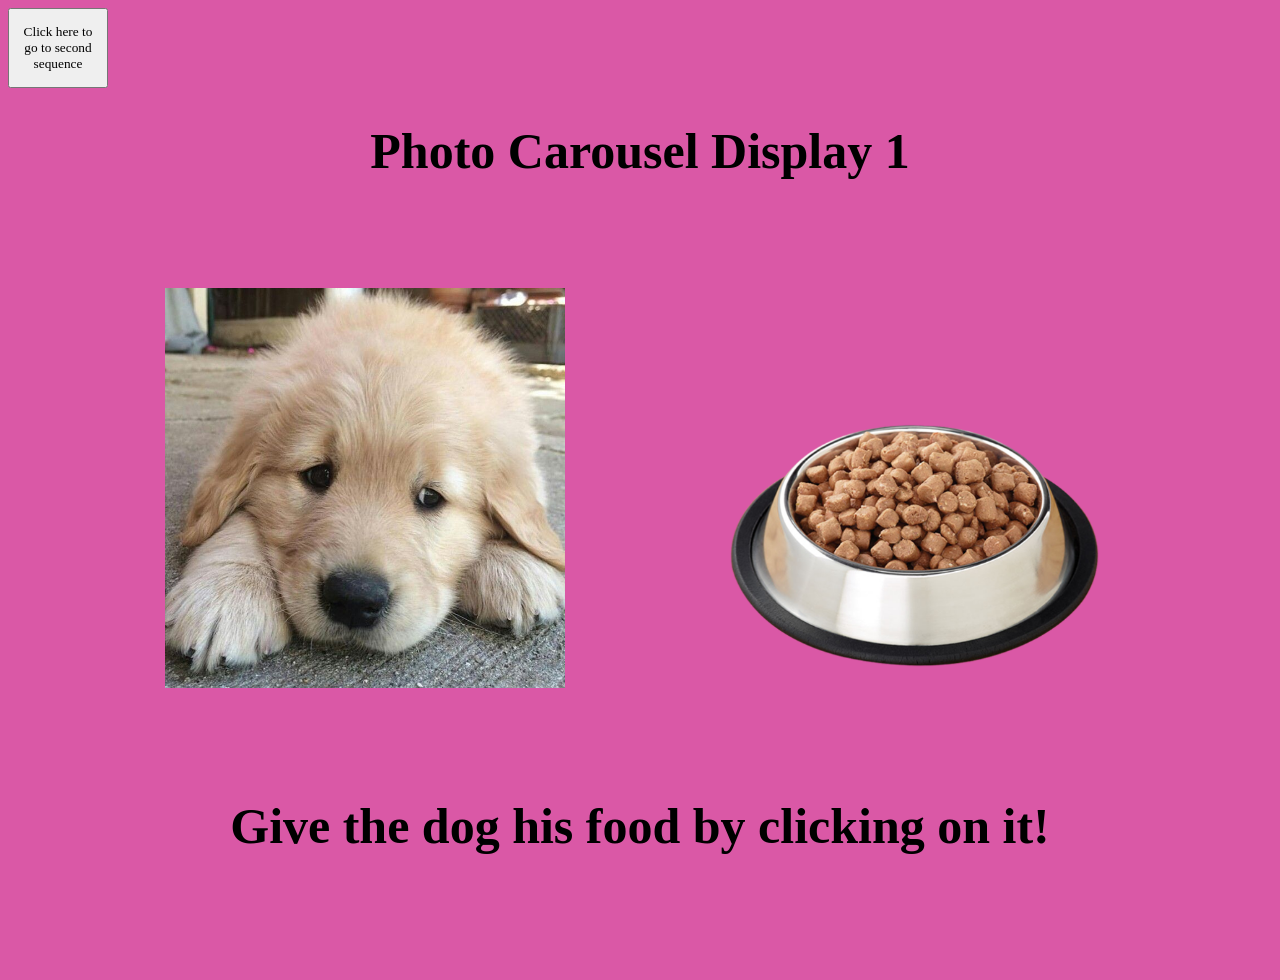
<file: index.html>
<!DOCTYPE html>
<html lang="en">
<head>
    <meta charset="UTF-8">
    <meta name="viewport" content="width=device-width, initial-scale=1.0">
    <title>Photo Carousel</title>
    <link rel="stylesheet" href="style.css">
</head>

<body>

    <button id="changePage">Click here to go to second sequence</button>

    <h1>Photo Carousel Display 1</h1>

    <div id="sequence">
        <img id="sadDog" src="images/imagesad.jpg" alt="sad dog">
        <img id="dogTreat" src="images/dogtreat.png" alt="dog treat">
    </div>
    <h1 id="firstText">Give the dog his food by clicking on it!</h1>
    <h1 id="secondText">Dog is happy with his food!</h1>


    <script src="script.js"></script> 
</body>
</html>
</file>
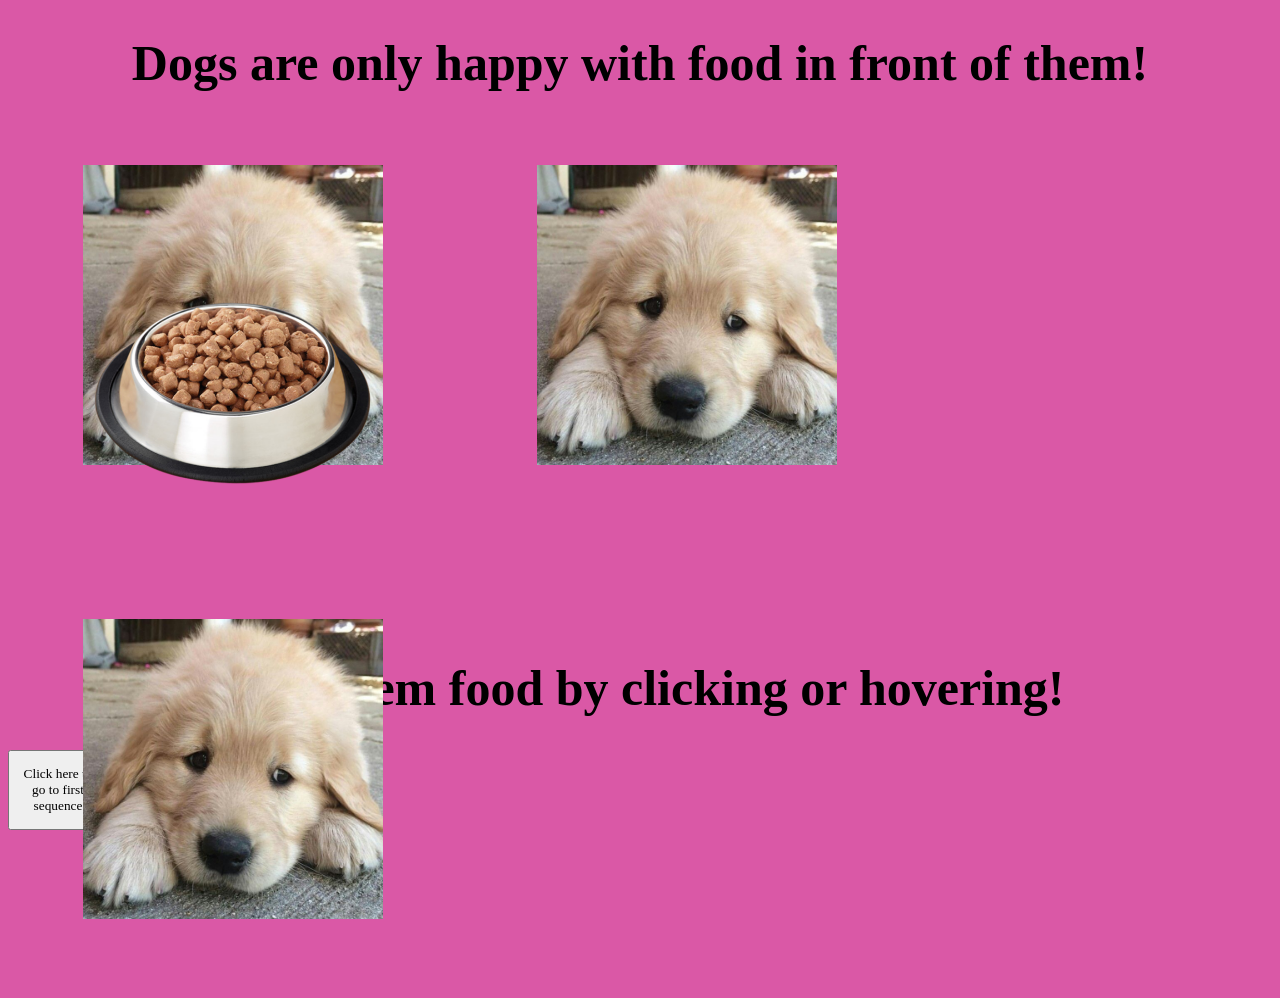
<file: index2.html>
<!DOCTYPE html>
<html lang="en">
<head>
    <meta charset="UTF-8">
    <meta name="viewport" content="width=device-width, initial-scale=1.0">
    <title>Photo Carousel 2</title>
    <link rel="stylesheet" href="style.css">
</head>

<body>

    <div id="sequence2">

        <h1>Dogs are only happy with food in front of them!</h1>

        <div id="sads">
        <img id="sadDog2" src="images/imagesad.jpg" alt="sad dog">
        <img id="sadDog3" src="images/imagesad.jpg" alt="sad dog">
        <img id="sadDog4" src="images/imagesad.jpg" alt="sad dog">
        </div>

        <div id="happys">
        <img id="happyDog2" src="images/imagehappy.jpg" alt="happy dog">
        <img id="happyDog3" src="images/imagehappy.jpg" alt="happy dog">
        <img id="happyDog4" src="images/imagehappy.jpg" alt="happy dog">
        </div>

        <img id="dogTreat2" src="images/dogtreat.png" alt="dog treat">


    </div>


    <div id="treats">
        <img id="treats1" src="images/dogtreat.png" alt="happy dog">
        <img id="treats2" src="images/dogtreat.png" alt="happy dog">
        <img id="treats3" src="images/dogtreat.png" alt="happy dog">
    </div>

    <h1>Give them food by clicking or hovering!</h1>

    <button id="changePage">Click here to go to first sequence</button>

    <script src="script2.js"></script> 
</body>
</html>
</file>
<file: style.css>
body {
    background-color: rgb(218, 88, 166);
}

#sequence img {
    display: inline-flex;
    height: 400px;
    width: 400px;
    padding: 75px;
    border: 25px whitesmoke;
}

#sequence {
    display: flex;
    align-content: center;
    justify-content: center;
    left: 50%;
}

#sequence2 img {
    display: inline-block;
    height: 300px;
    width: 300px;
    padding: 75px;
    border: 25px whitesmoke;
}

#sads {
    position: absolute;
    align-content: center;
    justify-content: center;
    top: 10%;
    z-index: 2;
}

#sadDog2 {
    opacity: 1;
}

#sadDog3 {
    opacity: 1;
}

#sadDog4 {
    opacity: 1;
}

#sadDog2:hover {
    opacity: 0;
}

#sadDog3:hover {
    opacity: 0;
}

#sadDog4:hover {
    opacity: 0;
}

#happys {
    position: absolute;
    align-content: center;
    justify-content: center;
    top: 10%;
    z-index: 3;
}

#happyDog2 {
    opacity: 0;
}

#happyDog3 {
    opacity: 0;
}

#happyDog4 {
    opacity: 0;
}

#happyDog2:hover {
    opacity: 1;
    transition: 2s;
}

#happyDog3:hover {
    opacity: 1;
    transition: 2s;
}

#happyDog4:hover {
    opacity: 1;
    transition: 2s;
}

#treats {
    display: inline-flex;
    position: relative;
    align-content: center;
    justify-content: center;
    height: 300px;
    width: 300px;
    padding: 100px;
    border: 65px whitesmoke;
    top: 40%;
    left: 30%;
    z-index: 2;
}

#treats1 {
    opacity: 0;
}

#treats2 {
    opacity: 0;
}

#treats3 {
    opacity: 0;
}

#sequence img:hover {
    transform: scale(1.5);
}

#dogTreat {
    transition: transform 2s;
}

#sadDog {
    transition: transform 2s;
}

#dogTreat:hover {
    transform: translateX(50px);
}

h1 {
    display: flex;
    font-size: 50px;
    font-family: Cambria, Cochin, Georgia, Times, 'Times New Roman', serif;
    justify-content: center;
}

#firstText {
    opacity: 1;
}

#secondText {
    opacity: 0;
}

#changePage {
    height: 80px;
    width: 100px;
    position: relative;
    left: 0%;
    font-family: Cambria, Cochin, Georgia, Times, 'Times New Roman', serif;
}

#dogTreat2 {
    position: fixed;
    z-index: 3;
    pointer-events: none;
}
</file>
